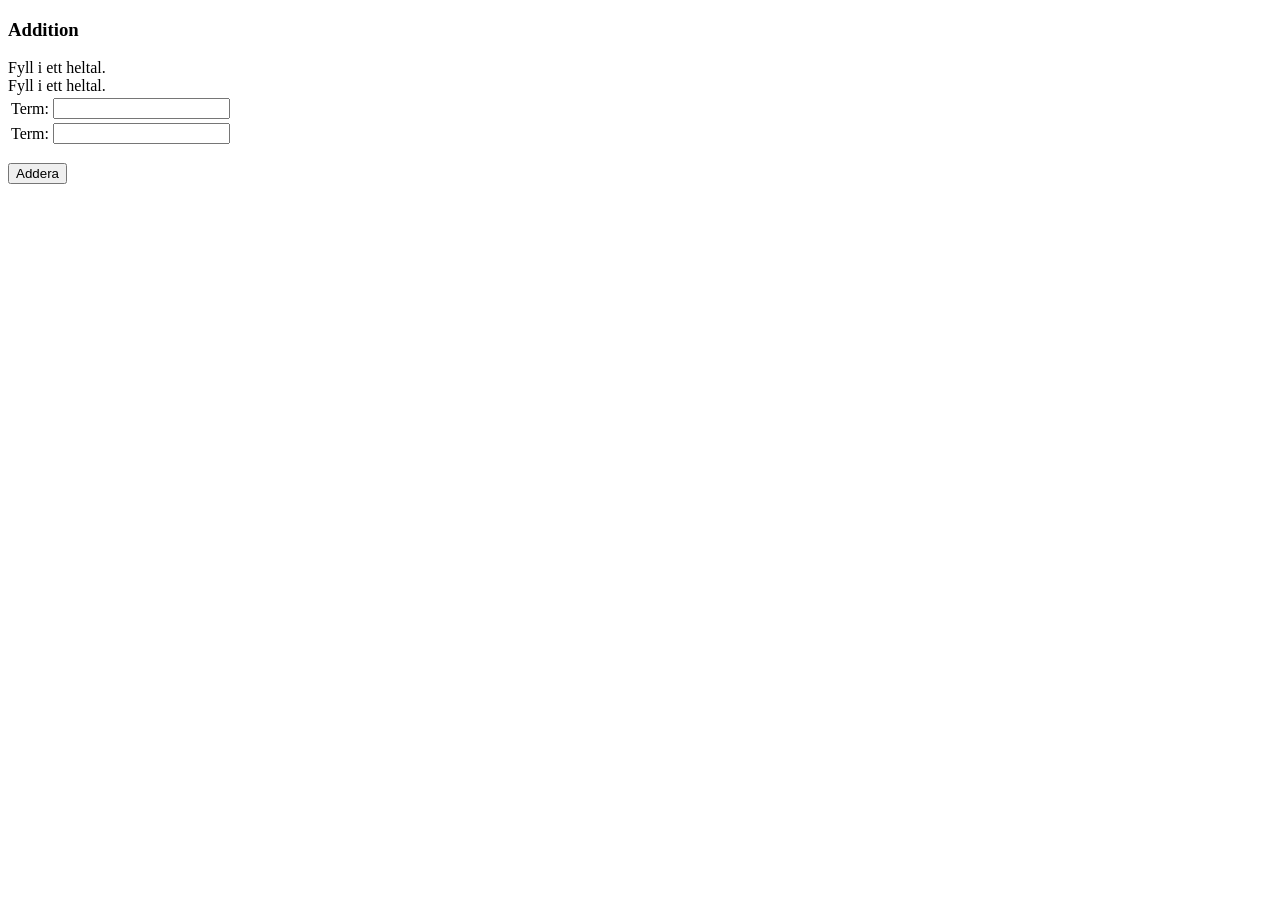
<file: target/classes/templates/add.html>
<!DOCTYPE HTML>
<html xmlns:th="https://www.thymeleaf.org">
<head>
    <title>Calculator - ADD</title>
    <th:block th:include="fragments.html :: headerfiles"></th:block>
    <meta http-equiv="Content-Type" content="text/html; charset=UTF-8" />
</head>
<body>
    <div th:replace="fragments.html :: header"></div>
    <div class="calc-content">
        <h3>Addition</h3>
        <form action="#" th:action="@{/add}" th:object="${calculator}" method="post">
            <table>
                <tbody>
                <tr>
                    <td>Term:</td>
                    <span class="error" th:if="${#fields.hasErrors('firstValue')}" >Fyll i ett heltal.<br/></span>
                    <td><input type="text" th:field="*{firstValue}" /></td>
                </tr>
                <tr>
                    <td>Term:</td>
                    <span class="error" th:if="${#fields.hasErrors('secondValue')}">Fyll i ett heltal.</span>
                    <td><input type="text" th:field="*{secondValue}" /></td>
                </tr>
                </tbody>
            </table>
            <p><input type="submit" class="submit-btn" value="Addera" /></p>
        </form>
    </div>
    <div th:replace="fragments.html :: footer"></div>
</body>
</html>
</file>
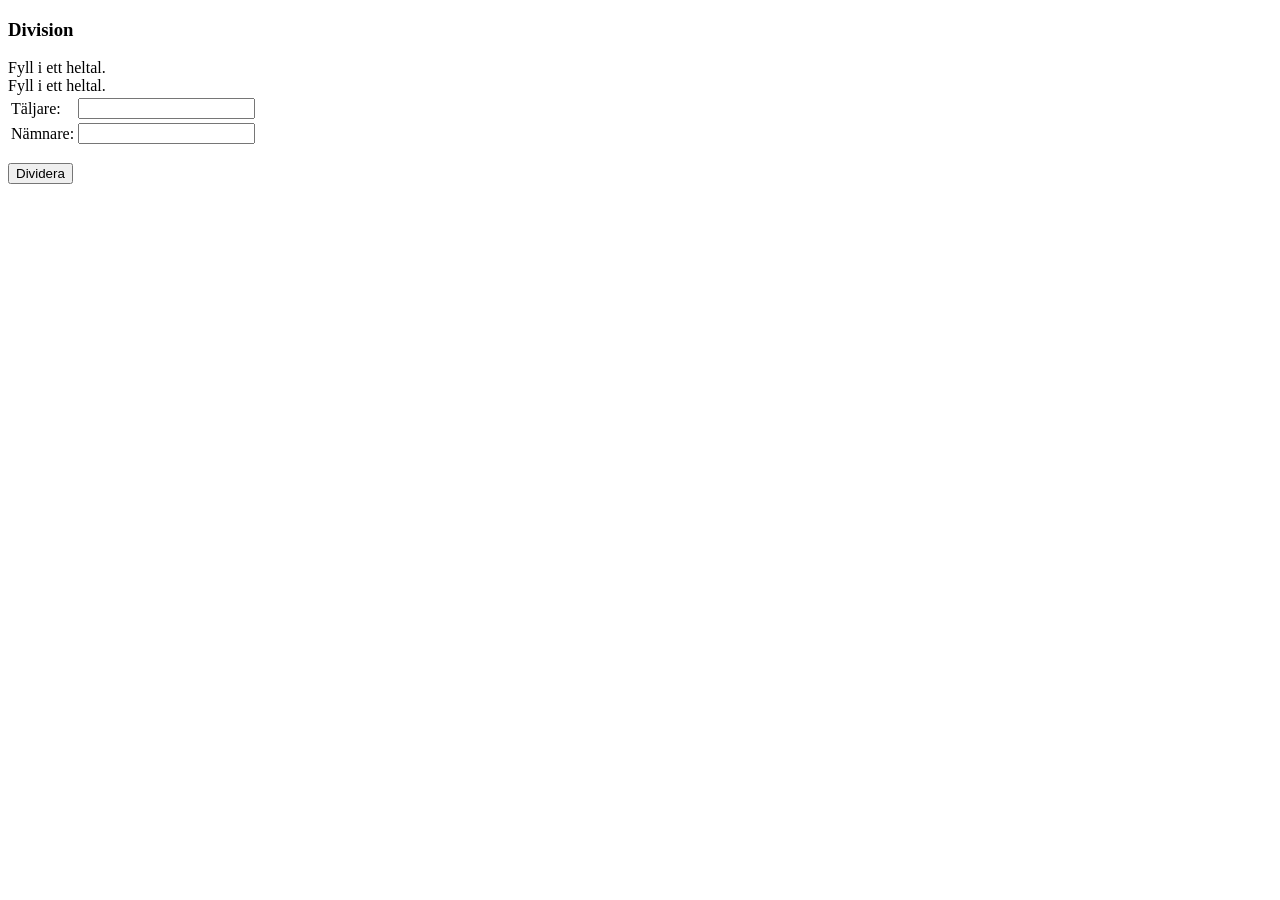
<file: target/classes/templates/divide.html>
<!DOCTYPE HTML>
<html xmlns:th="https://www.thymeleaf.org">
<head>
    <title>Calculator - DIVIDE</title>
    <th:block th:include="fragments.html :: headerfiles"></th:block>
    <meta http-equiv="Content-Type" content="text/html; charset=UTF-8" />
</head>
<body>
<div th:replace="fragments.html :: header"></div>
<div class="calc-content">
    <h3>Division</h3>
    <form action="#" th:action="@{/divide}" th:object="${calculator}" method="post">
        <table>
            <tbody>
            <tr>
                <td>Täljare:</td>
                <span class="error" th:if="${#fields.hasErrors('firstValue')}" >Fyll i ett heltal.<br/></span>
                <td><input type="text" th:field="*{firstValue}" /></td>
            </tr>
            <tr>
                <td>Nämnare:</td>
                <span class="error" th:if="${#fields.hasErrors('secondValue')}">Fyll i ett heltal.</span>
                <td><input type="text" th:field="*{secondValue}" /></td>
            </tr>
            </tbody>
        </table>
        <p><input type="submit" class="submit-btn" value="Dividera" /></p>
    </form>
</div>
<div th:replace="fragments.html :: footer"></div>
</body>
</html>
</file>
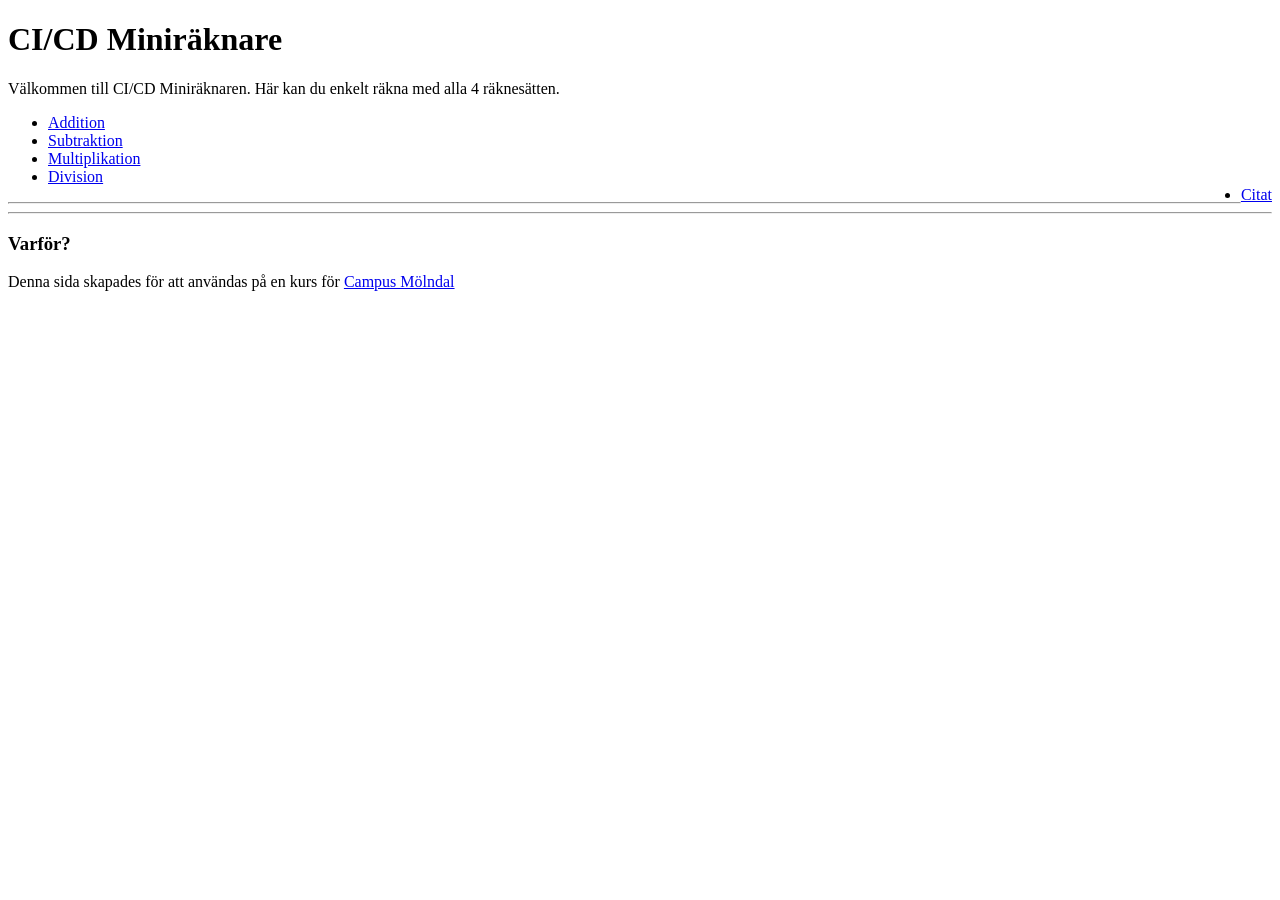
<file: target/classes/templates/fragments.html>
<!DOCTYPE html>
<html xmlns:th="http://www.thymeleaf.org">
<head th:fragment="headerfiles">
    <meta charset="UTF-8">
    <link th:href="@{/css/styles.css}" rel="stylesheet">
</head>
<body>
    <div th:fragment="header">
        <h1>CI/CD Miniräknare</h1>
        <div>
           <p> Välkommen till CI/CD Miniräknaren. Här kan du enkelt räkna med alla 4 räknesätten.</p>
        </div>
        <div class="menu">
            <ul>
                <li><a href="/add">Addition</a> </li>
                <li><a href="/subtract">Subtraktion</a></li>
                <li><a href="/multiply">Multiplikation</a></li>
                <li><a href="/divide">Division</a></li>
                <li style="float:right"><a href="/quote">Citat</a></li>

            </ul>
        </div>
        <hr class="top">
    </div>
    <div th:fragment="footer">
        <hr class="footer">
        <h3>Varför?</h3>
        <p>Denna sida skapades för att användas på en kurs för <a href="https://www.molndal.se/campus-molndal.html">Campus Mölndal</a></p>
    </div>
</body>
</html>
</file>
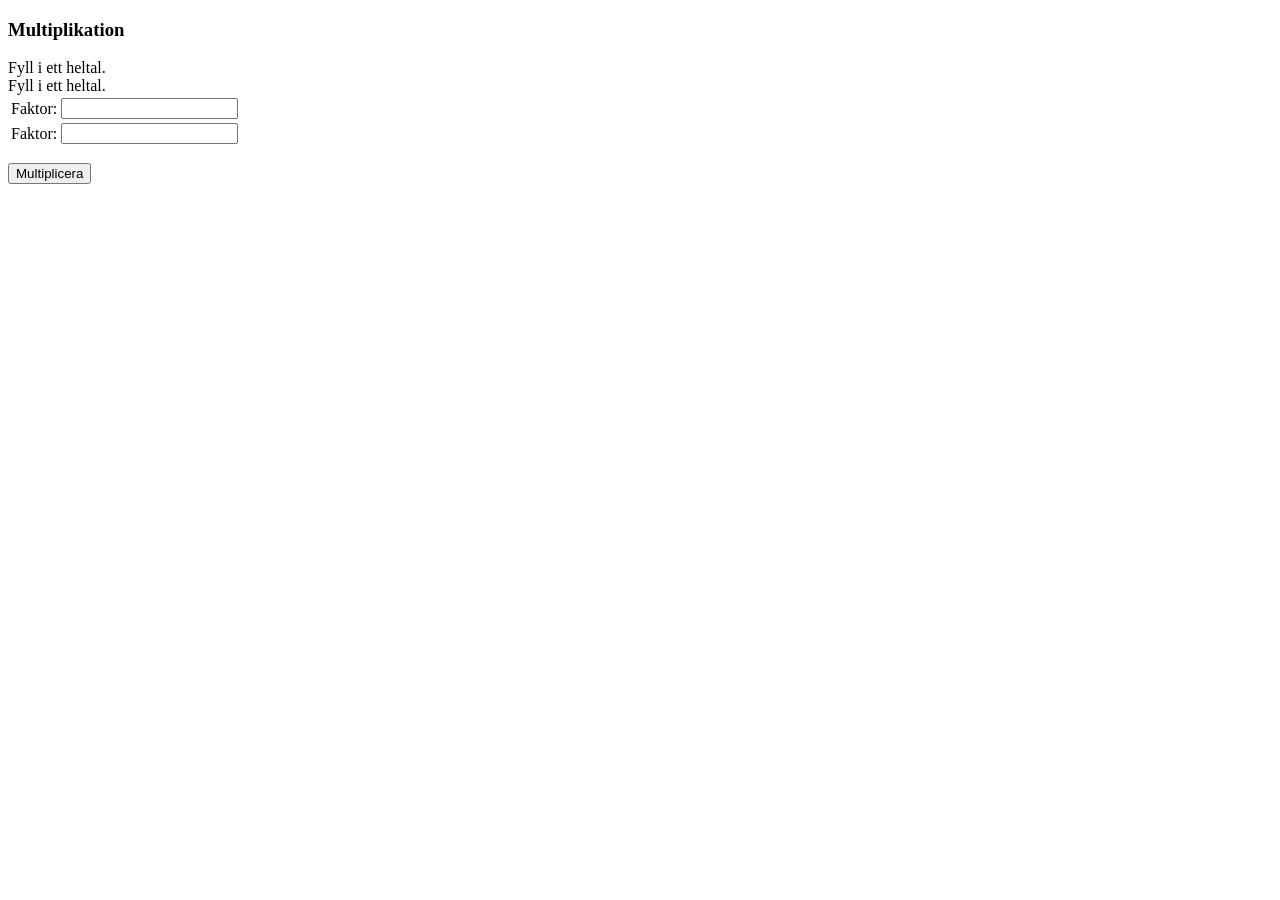
<file: target/classes/templates/multiply.html>
<!DOCTYPE HTML>
<html xmlns:th="https://www.thymeleaf.org">
<head>
    <title>Calculator - MULTIPLY</title>
    <th:block th:include="fragments.html :: headerfiles"></th:block>
    <meta http-equiv="Content-Type" content="text/html; charset=UTF-8" />
</head>
<body>
<div th:replace="fragments.html :: header"></div>
<div class="calc-content">
    <h3>Multiplikation</h3>
    <form action="#" th:action="@{/multiply}" th:object="${calculator}" method="post">
        <table>
            <tbody>
            <tr>
                <td>Faktor:</td>
                <span class="error" th:if="${#fields.hasErrors('firstValue')}" >Fyll i ett heltal.<br/></span>
                <td><input type="text" th:field="*{firstValue}" /></td>
            </tr>
            <tr>
                <td>Faktor:</td>
                <span class="error" th:if="${#fields.hasErrors('secondValue')}">Fyll i ett heltal.</span>
                <td><input type="text" th:field="*{secondValue}" /></td>
            </tr>
            </tbody>
        </table>
        <p><input type="submit" class="submit-btn" value="Multiplicera" /></p>
    </form>
</div>
<div th:replace="fragments.html :: footer"></div>
</body>
</html>
</file>
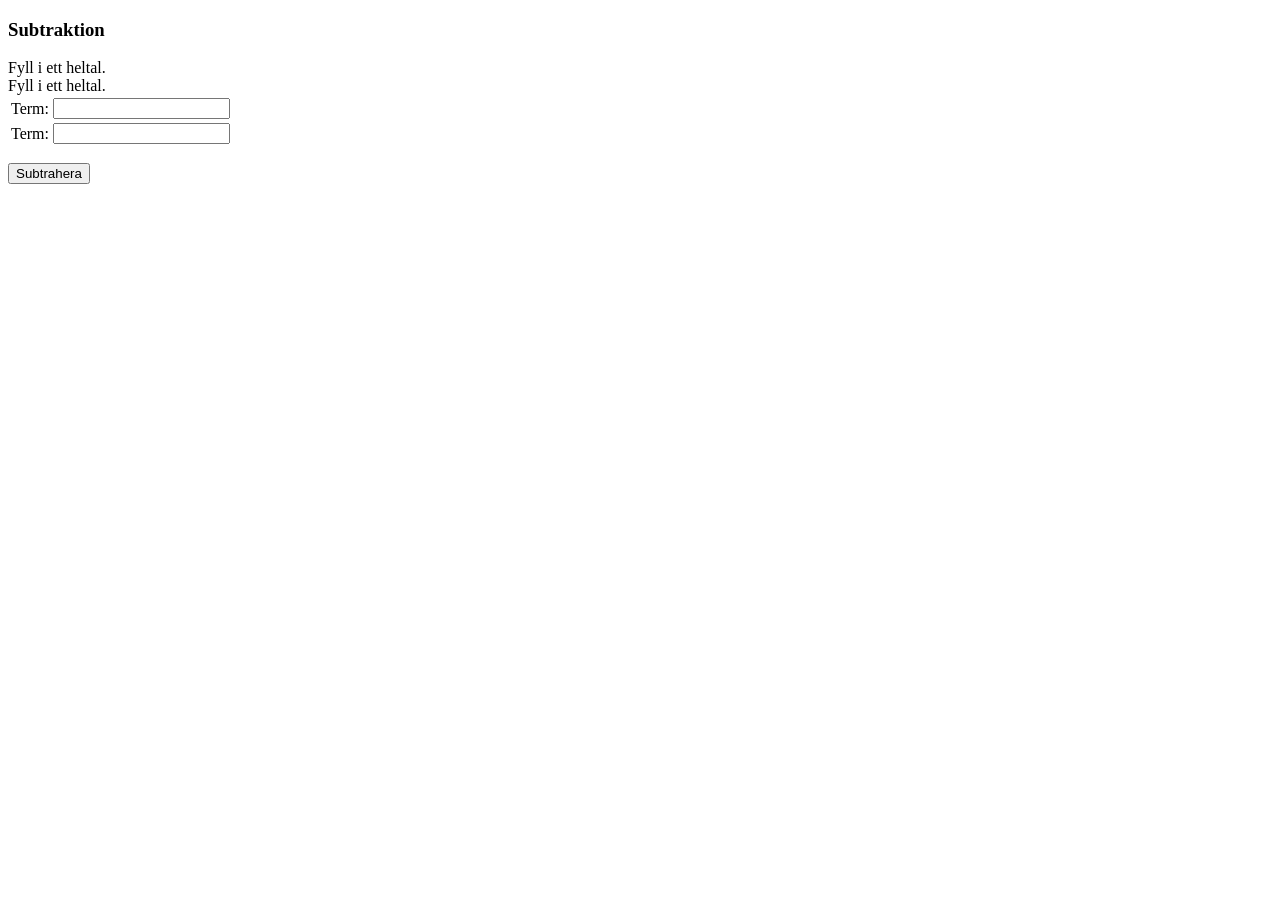
<file: target/classes/templates/subtract.html>
<!DOCTYPE HTML>
<html xmlns:th="https://www.thymeleaf.org">
<head>
    <title>Calculator - SUBTRACT</title>
    <th:block th:include="fragments.html :: headerfiles"></th:block>
    <meta http-equiv="Content-Type" content="text/html; charset=UTF-8" />
</head>
<body>
<div th:replace="fragments.html :: header"></div>
<div class="calc-content">
    <h3>Subtraktion</h3>
    <form action="#" th:action="@{/subtract}" th:object="${calculator}" method="post">
        <table>
            <tbody>
            <tr>
                <td>Term:</td>
                <span class="error" th:if="${#fields.hasErrors('firstValue')}" >Fyll i ett heltal.<br/></span>
                <td><input type="text" th:field="*{firstValue}" /></td>
            </tr>
            <tr>
                <td>Term:</td>
                <span class="error" th:if="${#fields.hasErrors('secondValue')}">Fyll i ett heltal.</span>
                <td><input type="text" th:field="*{secondValue}" /></td>
            </tr>
            </tbody>
        </table>
        <p><input type="submit" class="submit-btn" value="Subtrahera" /></p>
    </form>
</div>
<div th:replace="fragments.html :: footer"></div>
</body>
</html>
</file>
